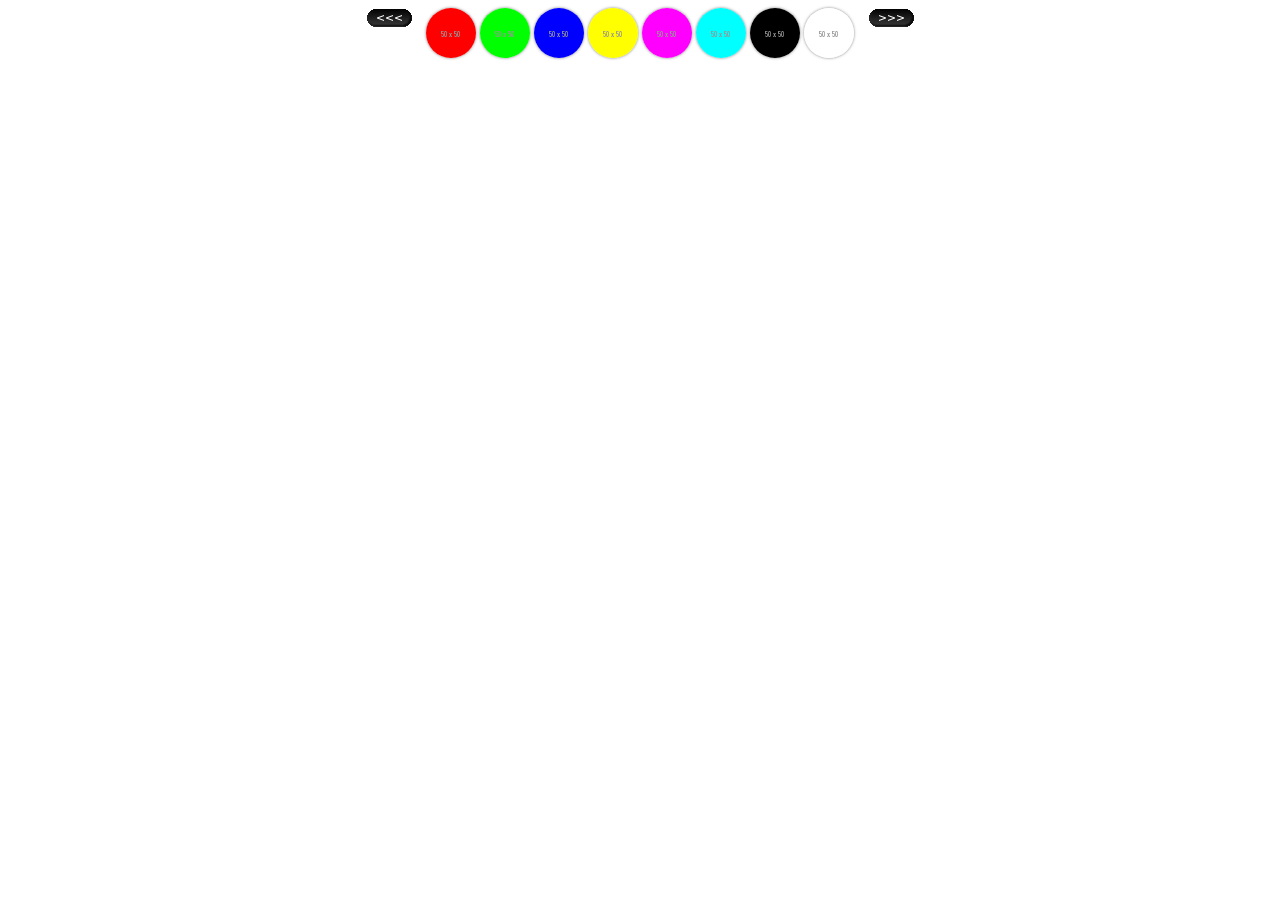
<file: index.html>
<!DOCTYPE html>
<html>
<head>
<meta charset="utf-8">
    <title>jsCarousel</title>
    <link rel="stylesheet" href="css/style.css" type="text/css" />
    <script type="text/javascript" src="js/jsCarousel-0.1.js"></script>
</head>

<body>

<div id="slidescontainer">
    <img class="jsCarousel-slide" src="img/350x150/f00" alt="0"/>
    <img class="jsCarousel-slide" src="img/350x150/0f0" alt="1"/>
    <img class="jsCarousel-slide" src="img/350x150/00f" alt="2"/>
    <img class="jsCarousel-slide" src="img/350x150/ff0" alt="3"/>
    <img class="jsCarousel-slide" src="img/350x150/f0f" alt="4"/>
    <img class="jsCarousel-slide" src="img/350x150/0ff" alt="5"/>
    <img class="jsCarousel-slide" src="img/350x150/000" alt="6"/>
    <img class="jsCarousel-slide" src="img/350x150/fff" alt="7"/>
</div>

<div id="slidespagination">
<!--
Placement and style of this doesn't matter. Parent ID doesn't matter. All that matters is image alt of pagination-slides (plside)
must match the alt of slide and must be a number! There is even the option to only show a partial list. Just make sure to match the alt.
-->
    <img id="jsCarousel-prev" src="img/prev.png" alt="&lt;" />
    <img class="jsCarousel-pslide" src="img/50x50/f00" alt="0"/>
    <img class="jsCarousel-pslide" src="img/50x50/0f0" alt="1"/>
    <img class="jsCarousel-pslide" src="img/50x50/00f" alt="2"/>
    <img class="jsCarousel-pslide" src="img/50x50/ff0" alt="3"/>
    <img class="jsCarousel-pslide" src="img/50x50/f0f" alt="4"/>
    <img class="jsCarousel-pslide" src="img/50x50/0ff" alt="5"/>
    <img class="jsCarousel-pslide" src="img/50x50/000" alt="6"/>
    <img class="jsCarousel-pslide" src="img/50x50/fff" alt="7"/>
    <img id="jsCarousel-next" src="img/next.png" alt="&gt;" />
</div>

</body>
</html>
</file>
<file: css/style.css>
#slidescontainer {
    position:relative;
    width:940px;
    padding:0 10px;
    margin:0 auto;
    text-align:center;
}
.jsCarousel-slide,
.jsCarousel-pslide{
    -moz-border-radius:25px;
    -webkit-border-radius:25px;
    border-radius:25px;
    -moz-box-shadow:0 0 3px rgba(0,0,0,.5);
    -webkit-box-shadow:0 0 3px rgba(0,0,0,.5);
    box-shadow:0 0 3px rgba(0,0,0,.5);
}
#slidespagination {
    position:relative;
    width:940px;
    height:auto;
    padding:0 10px;
    margin:0 auto;
    text-align:center;
}
#prev_slide {
    float:left;
    height:100px;
    width:auto;
}
#next_slide {
    float:right;
    height:100px;
    width:auto;
}

#jsCarousel-next,
#jsCarousel-prev{
    display:inline-block;
    line-height:50px;
    margin: 0 10px;
    vertical-align:top;
}
</file>
